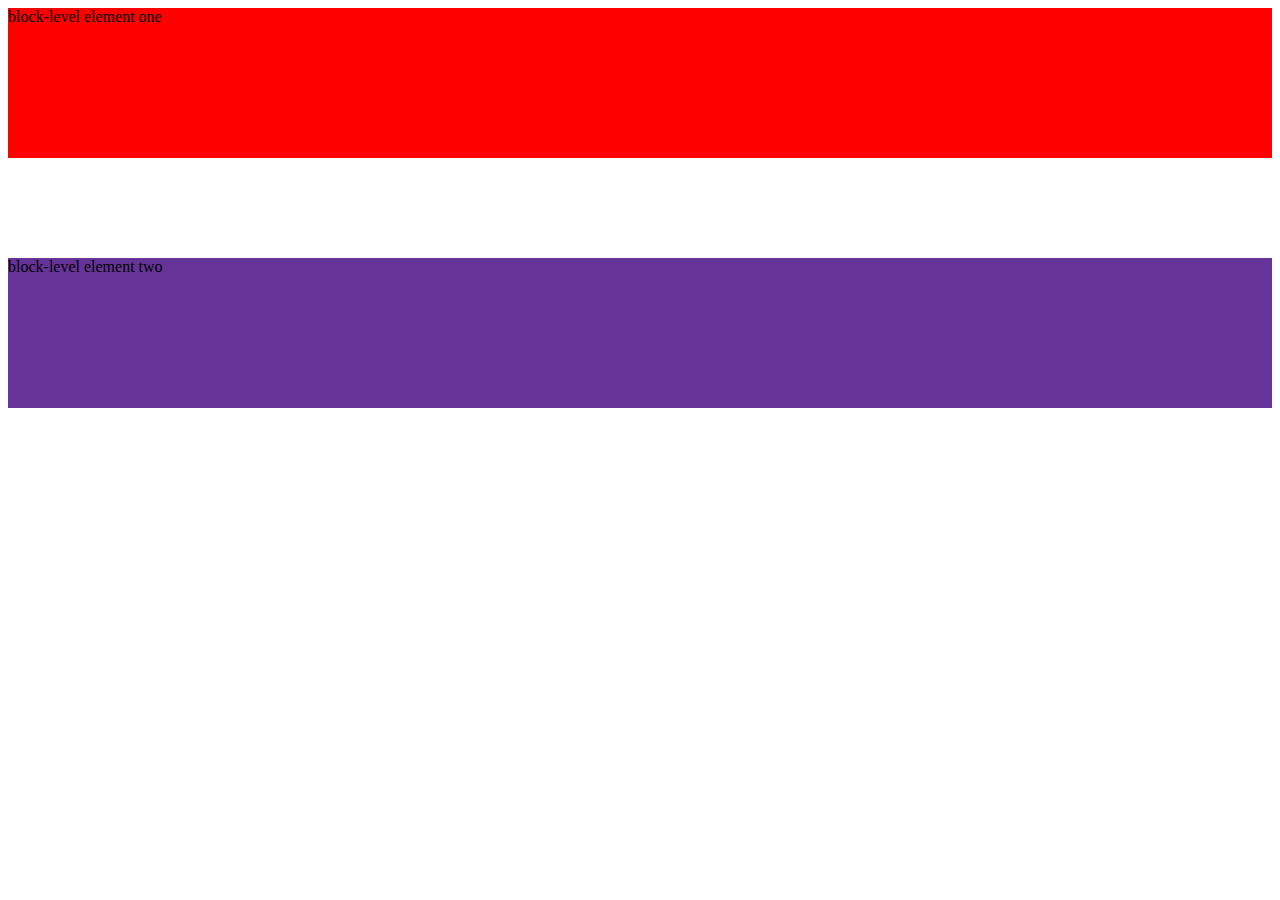
<file: index.html>
<!DOCTYPE html>
<html lang="en">
  <head>
    <meta charset="UTF-8" />
    <meta http-equiv="X-UA-Compatible" content="IE=edge" />
    <meta name="viewport" content="width=device-width, initial-scale=1.0" />
    <title>margin collapsing</title>
    <link rel="stylesheet" href="margin collapsing.css" />
  </head>
  <body>
    <div class="one">block-level element one</div>
    <div class="two">block-level element two</div>
  </body>
</html>
</file>
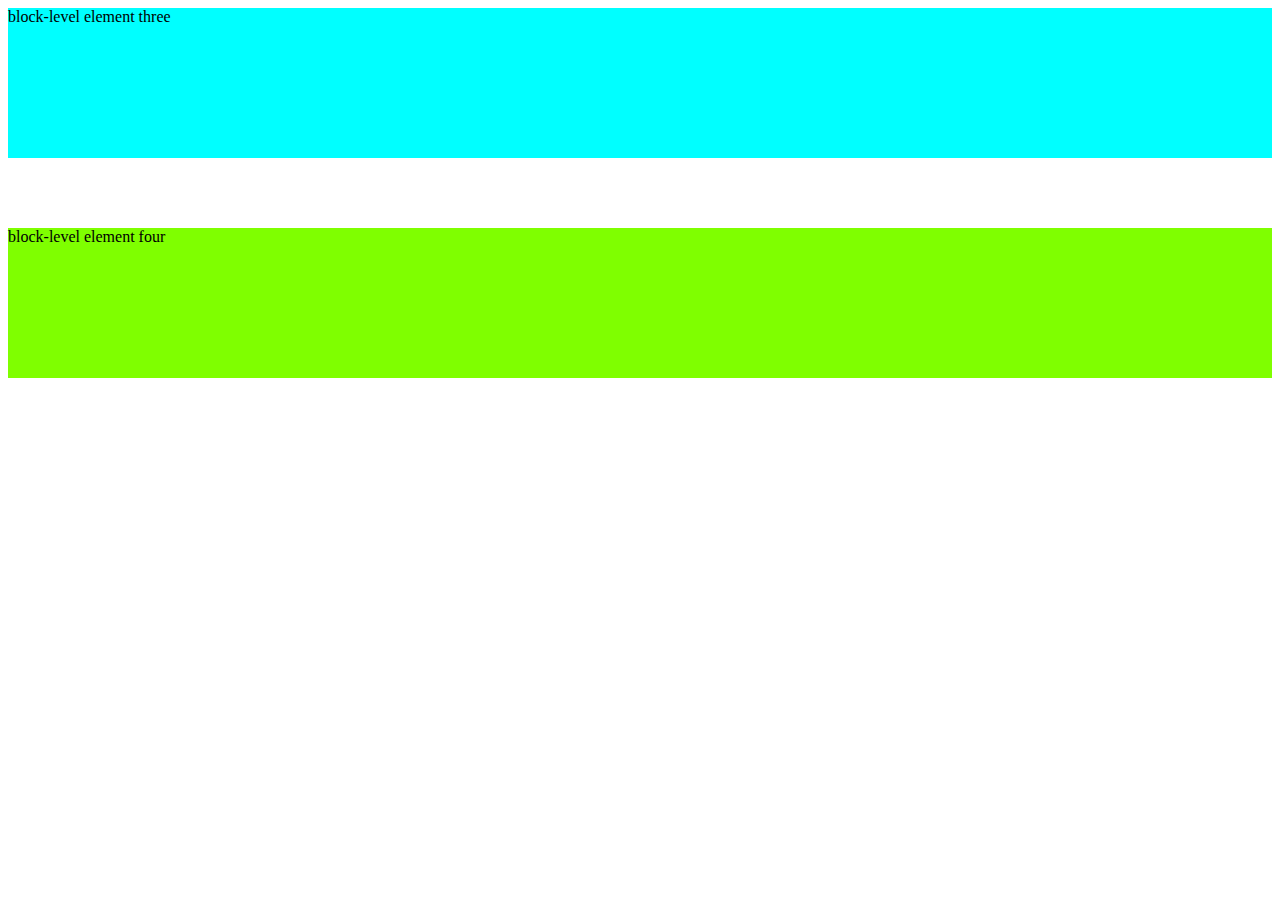
<file: negtivemargin.html>
<!DOCTYPE html>
<html lang="en">
  <head>
    <meta charset="UTF-8" />
    <meta http-equiv="X-UA-Compatible" content="IE=edge" />
    <meta name="viewport" content="width=device-width, initial-scale=1.0" />
    <title>negtivemargin</title>
    <link rel="stylesheet" href="margin collapsing.css" />
  </head>
  <body>
    <div class="three">block-level element three</div>
    <div class="four">block-level element four</div>
  </body>
</html>
</file>
<file: margin collapsing.css>
div {
  display: block;
  width: 100%;
  height: 150px;
}
.one {
  margin-bottom: 30px;
  background-color: red;
}
.two {
  margin-top: 100px;
  background-color: rebeccapurple;
}
.three {
  margin-bottom: -30px;
  background-color: aqua;
}
.four {
  margin-top: 100px;
  background-color: chartreuse;
}
</file>
